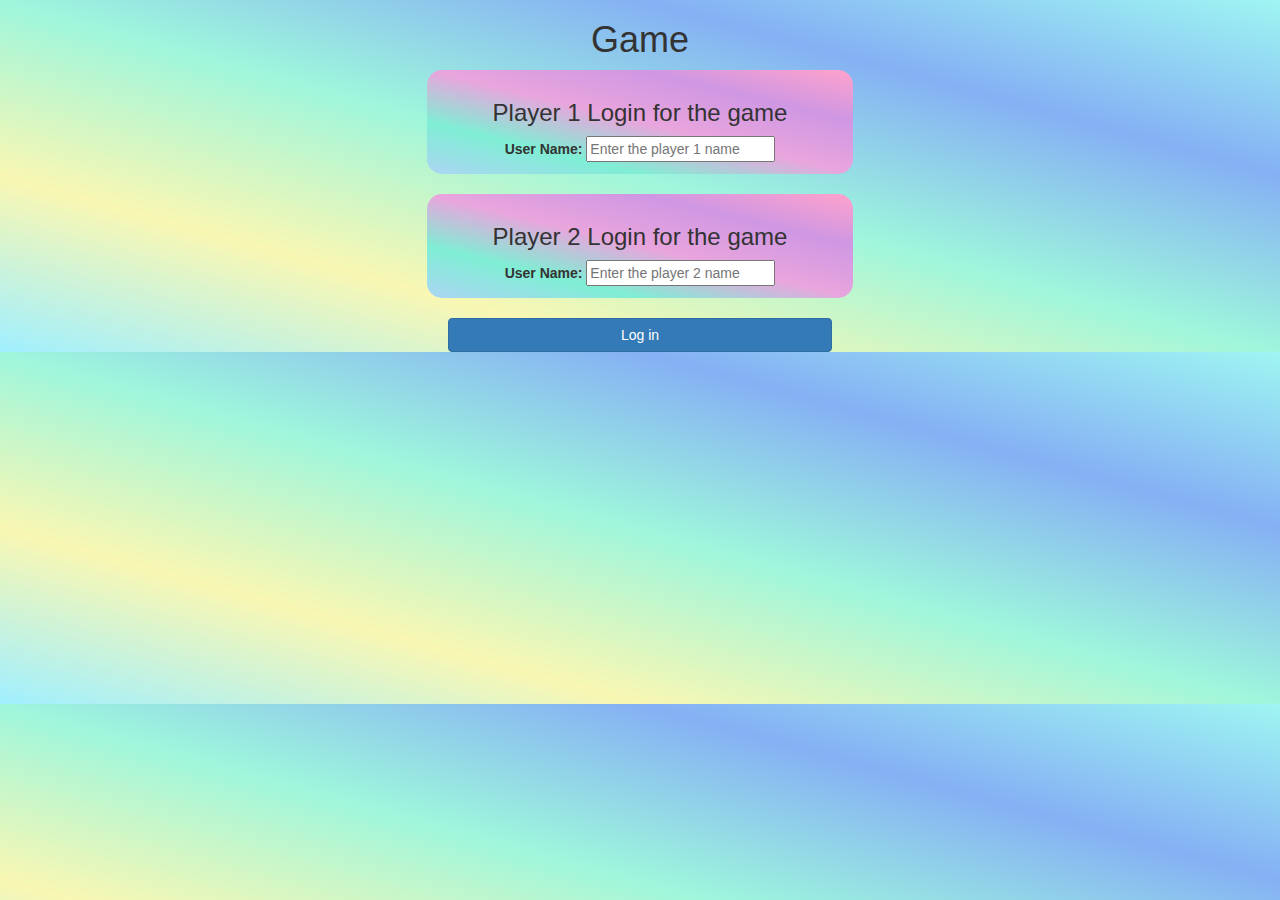
<file: index.html>
<!DOCTYPE html>
<html>
<head>
	<title>Math Quiz</title>

<meta name="viewport" content="width=device-width, initial-scale=1">
<link rel="stylesheet" href="https://maxcdn.bootstrapcdn.com/bootstrap/3.4.0/css/bootstrap.min.css">
<script src="https://ajax.googleapis.com/ajax/libs/jquery/3.4.1/jquery.min.js"></script>
<script src="https://maxcdn.bootstrapcdn.com/bootstrap/3.4.0/js/bootstrap.min.js"></script>

<link rel="stylesheet" type="text/css" href="quiz_game.css">

<script src="quiz_game_login.js"></script>
</head>
<body>
<center>
	<h1>Game</h1>
	<div class="col-lg-4 col-sm-8 col-xs-11 login_div1">
	<h3 >Player 1 Login for the game</h3>
	<label >User Name:</label>
	<input type="text" id="player1_name_input" class="from-control" placeholder="Enter the player 1 name">
	<br>
	</div>
	<br>
	<div class="col-lg-4 col-sm-8 col-xs-11 login_div2">
		<h3 >Player 2 Login for the game</h3>
		<label >User Name:</label>
		<input type="text" id="player2_name_input" class="from-control" placeholder="Enter the player 2 name">
		<br>
	</div>
<br>
	<button style="width:30%" id="" class="btn btn-primary" onclick="addUser()">Log in</button>	
</center>
</body>
</html>
</file>
<file: quiz_game.css>
body {
	background-image: linear-gradient(to right top, #a0efff, #f9f7b3, #9ef6dc, #85b0f4, #9ef5f2);
}

.login_div1,
.login_div2 {
	background: white;
	padding: 10px;
	float: none;
	border-radius: 15px;
}


#player1_name,
#player2_name {
	display: inline-block;
	margin-left: 20px;
}

#word {
	width: 60%;
}

#word_display {
	letter-spacing: 5px;
}

#output {
	background: rgb(255, 255, 255);
	border-radius: 10px;
	border-top: 10px solid #AA4465;
	padding: 10px;
	float: none;
	text-align: left;
}

.login_div1,
.login_div2 {
	background: linear-gradient(to right top, #acd5f3, #7feed4, #e9a5dd, #cf97e3, #ffa2cc);
	padding: 10px;
	float: none;
	border-radius: 15px;
}
</file>
